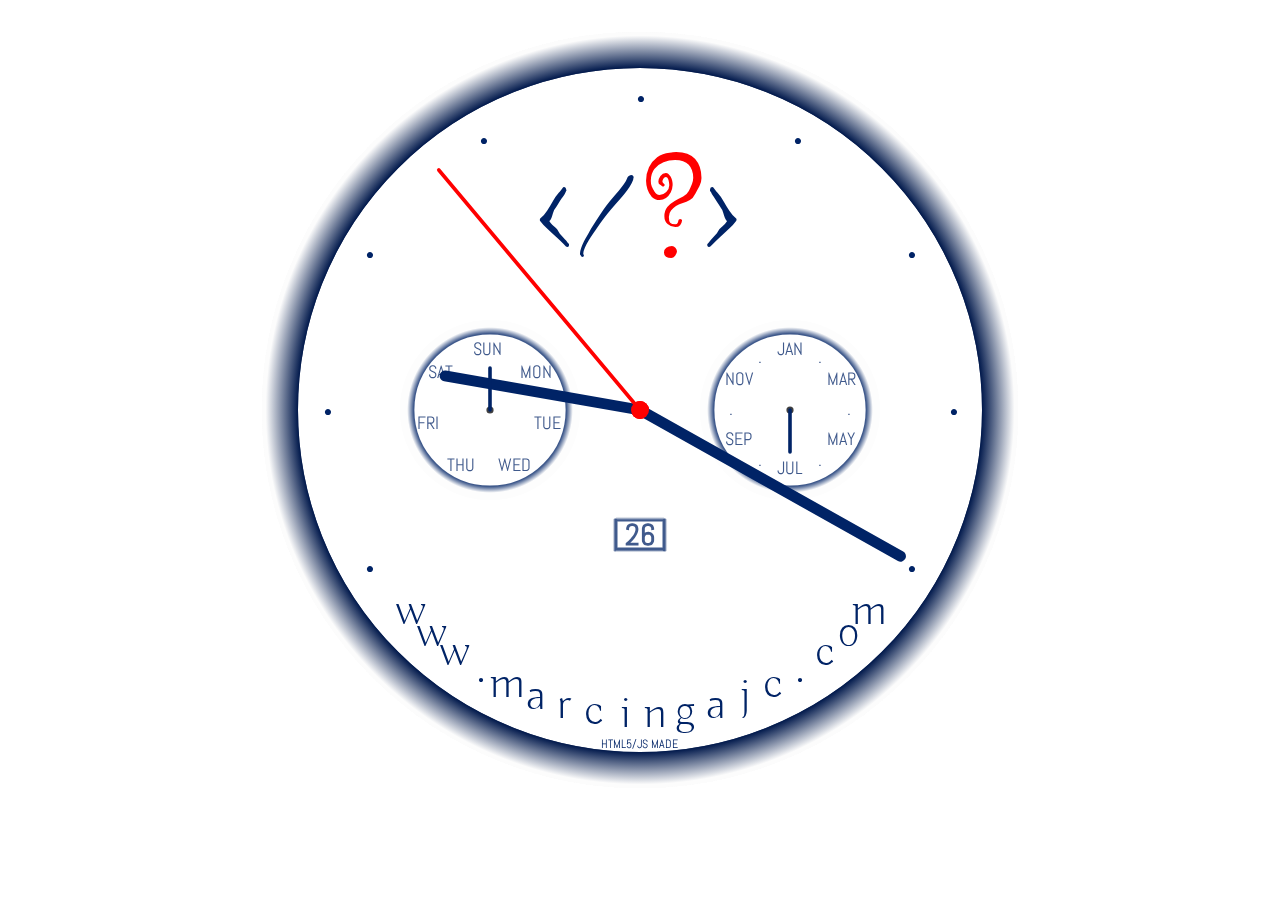
<file: src/main/resources/templates/index.html>
<!DOCTYPE html>
<html>
<head>
    <meta charset="UTF-8">
    <meta name="description" content="Curiosity Clock">
    <meta name="author" content="Marcin Gajc">
    <meta name="viewport"
          content="width=device-width, user-scalable=yes, initial-scale=0.3">
    <title>marcingajc.com</title>
    <link href='//fonts.googleapis.com/css?family=Buda:300' rel='stylesheet'>
    <link href='//fonts.googleapis.com/css?family=Ruge+Boogie' rel='stylesheet'>
    <link href='//fonts.googleapis.com/css?family=Abel' rel='stylesheet'>
    <style>
        #box {
            width: 800px;
            margin-top: 10px;
            margin-left: auto;
            margin-right: auto;
            position: relative;
        }
    </style>
</head>
<body>
<div id='box'>
    <canvas id="canvas" width="800" height="800"
            style="background-color:white">
    </canvas>
    <script>
        var canvas = document.getElementById("canvas");
        var ctx = canvas.getContext("2d");
        var radius = canvas.height / 2;
        ctx.translate(radius, radius);
        radius = radius * 0.90;
        setInterval(drawClock, 100); // interval 100 = 1/10 s

        function drawClock() {
            drawFace(ctx, radius);
            drawDay(ctx, radius);
            drawWeek(ctx, radius);
            drawMonth(ctx, radius);
            drawWeekname(ctx, radius);
            drawMonthname(ctx, radius);
            drawDays(ctx, radius);
            drawFace2(ctx, radius);
            drawNumbers(ctx, radius);
            drawNumbers2(ctx, radius);
            drawTime(ctx, radius);
        }

        function drawFace(ctx, radius) {
            var grad;
            ctx.beginPath();
            ctx.arc(0, 0, radius, 0, 2 * Math.PI);
            ctx.fillStyle = 'white';
            ctx.fill();
            grad = ctx.createRadialGradient(0, 0, radius * 0.95, 0, 0, radius * 1.04);
            grad.addColorStop(0, '#00184b');
            grad.addColorStop(1, '#fcfcfc');
            ctx.strokeStyle = grad;
            ctx.lineWidth = radius * 0.1;
            ctx.stroke();
            ctx.beginPath();
            ctx.arc(0, 0, radius * 0.025, 0, 2 * Math.PI);
            ctx.fillStyle = 'red';
            ctx.fill();
        }

        function drawDay(ctx) {
            var grad1;
            var grad2;
            var grad3;
            var grad4;
            ctx.beginPath();
            ctx.lineWidth = 5;
            ctx.moveTo(-22, 109);
            ctx.lineTo(22, 109);
            grad1 = ctx.createLinearGradient(22, 110, 22, 107);
            grad1.addColorStop(0, '#002366');
            grad1.addColorStop(1, '#fcfcfc');
            ctx.strokeStyle = grad1;
            ctx.stroke();
            ctx.beginPath();
            ctx.lineWidth = 5;
            ctx.moveTo(-25, 111);
            ctx.lineTo(-25, 139);
            grad2 = ctx.createLinearGradient(-25, 140, -27, 140);
            grad2.addColorStop(0, '#002366');
            grad2.addColorStop(1, '#fcfcfc');
            ctx.strokeStyle = grad2;
            ctx.stroke();
            ctx.beginPath();
            ctx.lineWidth = 5;
            ctx.moveTo(-22, 140);
            ctx.lineTo(22, 140);
            grad3 = ctx.createLinearGradient(25, 140, 25, 142);
            grad3.addColorStop(0, '#002366');
            grad3.addColorStop(1, '#fcfcfc');
            ctx.strokeStyle = grad3;
            ctx.stroke();
            ctx.beginPath();
            ctx.lineWidth = 5;
            ctx.moveTo(25, 139);
            ctx.lineTo(25, 111);
            grad4 = ctx.createLinearGradient(25, 110, 27, 110);
            grad4.addColorStop(0, '#002366');
            grad4.addColorStop(1, '#fcfcfc');
            ctx.strokeStyle = grad4;
            ctx.stroke();
        }

        function drawWeek(ctx, radius) {
            var grad;
            ctx.beginPath();
            ctx.arc(-150, 0, radius * 0.23, 0, 2 * Math.PI);
            ctx.fillStyle = 'white';
            ctx.fill();
            grad = ctx.createRadialGradient(-150, 0, radius * 0.23 * 0.90, -150, 0, radius * 0.23);
            grad.addColorStop(0.25, '#002366');
            grad.addColorStop(1, '#fcfcfc');
            ctx.strokeStyle = grad;
            ctx.lineWidth = radius * 0.04;
            ctx.stroke();
            ctx.beginPath();
            ctx.arc(-150, 0, radius * 0.01, 0, 2 * Math.PI);
            ctx.fillStyle = 'black';
            ctx.fill();
        }

        function drawWeekname(ctx, radius) {
            var ang;
            var num;
            numbers = ['MON', 'TUE', 'WED', 'THU', 'FRI', 'SAT', 'SUN'];
            ctx.font = radius * 0.05 + "px Abel";
            ctx.fillStyle = '#002366';
            ctx.textBaseline = "middle";
            ctx.textAlign = "center";
            for (num = 1; num < 8; num++) {
                ang = num * Math.PI / 3.5;
                ctx.rotate(ang);
                ctx.translate(0, -radius * 0.17);
                ctx.rotate(-ang);
                ctx.fillText(numbers[num - 1], -152, 1);
                ctx.rotate(ang);
                ctx.translate(0, radius * 0.17);
                ctx.rotate(-ang);
            }
        }

        function drawMonth(ctx, radius) {
            var grad;
            ctx.beginPath();
            ctx.arc(150, 0, radius * 0.23, 0, 2 * Math.PI);
            ctx.fillStyle = 'white';
            ctx.fill();
            grad = ctx.createRadialGradient(150, 0, radius * 0.23 * 0.90, 150, 0, radius * 0.23);
            grad.addColorStop(0.25, '#002366');
            grad.addColorStop(1, '#fcfcfc');
            ctx.strokeStyle = grad;
            ctx.lineWidth = radius * 0.04;
            ctx.stroke();
            ctx.beginPath();
            ctx.arc(150, 0, radius * 0.01, 0, 2 * Math.PI);
            ctx.fillStyle = 'black';
            ctx.fill();
        }

        function drawMonthname(ctx, radius) {
            var ang;
            var num;
            numbers = ['.', 'MAR', '.', 'MAY', '.', 'JUL', '.', 'SEP', '.', 'NOV', '.', 'JAN'];
            ctx.font = radius * 0.05 + "px Abel";
            ctx.fillStyle = '#002366';
            ctx.textBaseline = "middle";
            ctx.textAlign = "center";
            for (num = 1; num < 13; num++) {
                ang = num * 30 * Math.PI / 180;
                ctx.rotate(ang);
                ctx.translate(0, -radius * 0.165);
                ctx.rotate(-ang);
                ctx.fillText(numbers[num - 1], 150, 0);
                ctx.rotate(ang);
                ctx.translate(0, radius * 0.165);
                ctx.rotate(-ang);
            }
        }

        function drawNumbers(ctx, radius) {
            var ang;
            var num;
            numbers = ['','', '', '', '', '', '', '', '', '', '', '', '', '', '', '', '', '', '', '', '', '', 'm', 'o', 'c', '.', 'c', 'j', 'a', 'g', 'n', 'i', 'c', 'r', 'a', 'm', '.', 'w', 'w', 'w',''];
            ctx.font = radius * 0.13 + "px Buda";
            ctx.fillStyle = '#002366';
            ctx.textBaseline = "middle";
            ctx.textAlign = "center";
            for (num = 1; num < 42; num++) {
                ang = num * Math.PI / 31.5;
                ctx.rotate(ang);
                ctx.translate(0, -radius * 0.85);
                ctx.rotate(-ang);
                ctx.fillText(numbers[num - 1], 0, 0);
                ctx.rotate(ang);
                ctx.translate(0, radius * 0.85);
                ctx.rotate(-ang);
            }
            ctx.font = "100 110px Ruge Boogie";
            ctx.fillStyle = '#002366';
            ctx.fillText("</   >", 0, -180);
            ctx.font = "100 140px Ruge Boogie";
            ctx.fillStyle = 'red';
            ctx.fillText("?", 28, -180);
            ctx.font = "300 12px Abel";
            ctx.fillStyle = '#002366';
            ctx.fillText("HTML5/JS MADE", 0, 335);
        }

        function drawNumbers2(ctx, radius) {
            var ang;
            var num;
            numbers = ['.', '.', '.', '.', '', '', '', '.', '.', '.', '.', '.'];
            ctx.font = "70px Buda";
            ctx.fillStyle = '#002366';
            ctx.textBaseline = "middle";
            ctx.textAlign = "center";
            for (num = 1; num < 13; num++) {
                ang = num * 30 * Math.PI / 180;
                ctx.rotate(ang);
                ctx.translate(0, -radius * 0.87);
                ctx.rotate(-ang);
                ctx.fillText(numbers[num - 1], 0, -12);
                ctx.rotate(ang);
                ctx.translate(0, radius * 0.87);
                ctx.rotate(-ang);
            }
        }

        function drawFace2(ctx, radius) {
            var grad;
            ctx.beginPath();
            ctx.arc(0, 0, radius, 0, 2 * Math.PI);
            ctx.fillStyle = 'rgba(255, 255, 255, 0.25)';
            ctx.fill();
            grad = ctx.createRadialGradient(0, 0, radius * 0.95, 0, 0, radius * 1.04);
            grad.addColorStop(0, '#00184b');
            grad.addColorStop(1, '#fcfcfc');
            ctx.strokeStyle = grad;
            ctx.lineWidth = radius * 0.1;
            ctx.stroke();
            ctx.beginPath();
            ctx.arc(0, 0, radius * 0.025, 0, 2 * Math.PI);
            ctx.fillStyle = 'red';
            ctx.fill();
        }

        function drawTime(ctx, radius) {
            var now = new Date();
            var hour = now.getHours();
            var minute = now.getMinutes();
            var second = now.getSeconds();
            var millisecond = now.getMilliseconds();
            var weekDay = now.getDay();
            var yearMonth = now.getMonth();

            //hour
            hour = hour % 12;
            hour = (hour * Math.PI / 6) +
                (minute * Math.PI / (6 * 60)) +
                (second * Math.PI / (360 * 60));
            drawHand(ctx, hour, radius * 0.55, radius * 0.03);
            //minute
            minute = (minute * Math.PI / 30) + (second * Math.PI / (30 * 60));
            drawHand(ctx, minute, radius * 0.83, radius * 0.03);
            //day of week
            weekDay = (-180 + 51.4 * weekDay) * Math.PI / 180;
            drawHand2(ctx, weekDay, radius * 0.17, radius * 0.01);
            //month of year
            yearMonth = (-180 + 30 * yearMonth) * Math.PI / 180;
            drawHand3(ctx, yearMonth, radius * 0.17, radius * 0.01);
            ctx.beginPath();
            ctx.arc(0, 0, radius * 0.025, 0, 2 * Math.PI);
            ctx.fillStyle = 'red';
            ctx.fill();
            // millisecond
            millisecond = (second * Math.PI / 30) + (millisecond * Math.PI / 30000);
            drawHand4(ctx, millisecond, radius * 0.87, radius * 0.01);
        }

        function drawDays(ctx) {
            var now = new Date();
            var day = now.getDate();
            ctx.font = "bold 30px Abel";
            ctx.fillStyle = '#002366';
            ctx.fillText(day, 0, 127);
        }

        function drawHand(ctx, pos, length, width) {
            ctx.beginPath();
            ctx.lineWidth = width;
            ctx.lineCap = "round";
            ctx.moveTo(0, 0);
            ctx.rotate(pos);
            ctx.lineTo(0, -length);
            ctx.strokeStyle = '#002366';
            ctx.stroke();
            ctx.rotate(-pos);
        }

        function drawHand2(ctx, pos, length, width) {
            ctx.beginPath();
            ctx.lineWidth = width;
            ctx.lineCap = "round";
            ctx.translate(-150, 0);
            ctx.moveTo(0, 0);
            ctx.rotate(pos);
            ctx.lineTo(0, 42);
            ctx.rotate(-pos);
            ctx.translate(150, 0);
            ctx.strokeStyle = '#002366';
            ctx.stroke();
        }

        function drawHand3(ctx, pos, length, width) {
            ctx.beginPath();
            ctx.lineWidth = width;
            ctx.lineCap = "round";
            ctx.translate(150, 0);
            ctx.moveTo(0, 0);
            ctx.rotate(pos);
            ctx.lineTo(0, 42);
            ctx.rotate(-pos);
            ctx.translate(-150, 0);
            ctx.strokeStyle = '#002366';
            ctx.stroke();
        }

        function drawHand4(ctx, pos, length, width) {
            ctx.beginPath();
            ctx.lineWidth = width;
            ctx.lineCap = "round";
            ctx.moveTo(0, 0);
            ctx.rotate(pos);
            ctx.lineTo(0, -length);
            ctx.strokeStyle = 'red';
            ctx.stroke();
            ctx.rotate(-pos);
        }
    </script>
</div>
</body>
</html>
</file>
